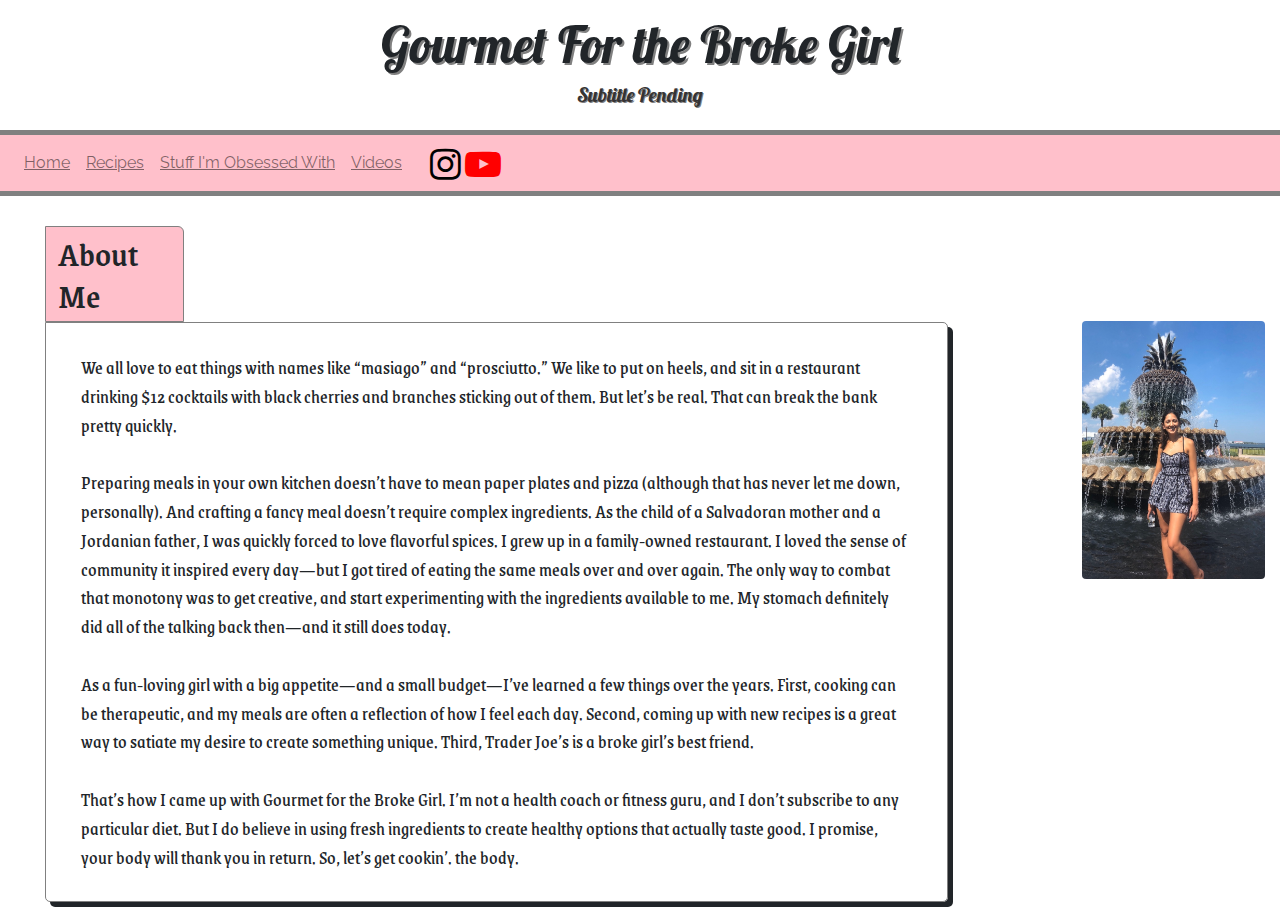
<file: index.html>
<!DOCTYPE html>
<html lang="en">

<head>
    <meta charset="UTF-8">
    <meta name="viewport" content="width=device-width, initial-scale=1.0, maximum-scale=1.0, user-scalable=0">
    <meta http-equiv="X-UA-Compatible" content="ie=edge">
    <link rel="stylesheet" tyep="text/css" href="assets/css/reset.css">
    <link rel="stylesheet" type="text/css" href="assets/css/style.css">
    <link rel="stylesheet" type="text/css" href="assets/css/mobile.css">
    <link href="https://fonts.googleapis.com/css?family=Lobster&display=swap" rel="stylesheet">
    <link rel="stylesheet" href="https://stackpath.bootstrapcdn.com/bootstrap/4.3.1/css/bootstrap.min.css"
        integrity="sha384-ggOyR0iXCbMQv3Xipma34MD+dH/1fQ784/j6cY/iJTQUOhcWr7x9JvoRxT2MZw1T" crossorigin="anonymous">
    <link rel="stylesheet" href="https://cdnjs.cloudflare.com/ajax/libs/font-awesome/4.7.0/css/font-awesome.min.css">
    <link href="https://fonts.googleapis.com/css?family=Raleway&display=swap" rel="stylesheet">
    <link href="https://fonts.googleapis.com/css?family=Grenze&display=swap" rel="stylesheet">
    <link href="https://fonts.googleapis.com/css?family=Poppins&display=swap" rel="stylesheet">
    <link href="https://fonts.googleapis.com/css?family=Raleway&display=swap" rel="stylesheet">
    <link rel="shortcut icon" href="assets/images/profile_pic_ico.ico">
    <title>Gourmet For the Broke Girl</title>
</head>

<body>

    <header>
        <h1 class="title">Gourmet For the Broke Girl</h1>
        <h5 class="title2">Subtitle Pending</h5>
    </header>

    <div id="links">
        <nav class="navbar navbar-expand-lg navbar-light">

            <div id="navbarNav">
                <ul class="navbar-nav">
                    <li class="nav-item">
                        <a class="nav-link" href="#"><u>Home</u></a>
                    </li>
                    <li class="nav-item" id="utwo">
                        <a class="nav-link" href="recipes.html"><u>Recipes</u></a>
                    </li>
                    <li class="nav-item" id="uthree">
                        <a class="nav-link" href="things.html"><u>Stuff I'm Obsessed With</u></a>
                    </li>
                    <li class="nav-item" id="ufour">
                        <a class="nav-link" href="videos.html"><u>Videos</u></a>
                    </li>
                    <li id="insta">
                        <a href="https://www.instagram.com/gourmetforthebrokegirl/" class="fa fa-instagram"
                            target="_blank" style="font-size:36px;background:none;color:black"></a>
                        <a href="https://www.youtube.com/channel/UCcALYcyiS4X_n8U-Jn0kK3w" class="fa fa-youtube-play"
                            style="font-size:36px;color:red;"></a>
                    </li>
                </ul>

            </div>

        </nav>
    </div>

    <div class="container-fluid">

        <div class="row">

            <div class="col-lg-10">

                <div id="one">

                    <h2 id="abText">About Me</h2>

                    <p>We all love to eat things with names like “masiago” and “prosciutto.” We like to put on heels,
                        and sit in
                        a
                        restaurant drinking $12 cocktails with black cherries and branches sticking out of them. But
                        let’s be
                        real.
                        That can break the bank pretty quickly.
                        <br><br>
                        Preparing meals in your own kitchen doesn’t have to mean paper plates and pizza (although that
                        has never
                        let
                        me down, personally). And crafting a fancy meal doesn’t require complex ingredients. As the
                        child of a
                        Salvadoran mother and a Jordanian father, I was quickly forced to love flavorful spices. I grew
                        up in a
                        family-owned restaurant. I loved the sense of community it inspired every day—but I got tired of
                        eating
                        the
                        same meals over and over again. The only way to combat that monotony was to get creative, and
                        start
                        experimenting with the ingredients available to me. My stomach definitely did all of the talking
                        back
                        then—and it still does today.
                        <br><br>
                        As a fun-loving girl with a big appetite—and a small budget—I’ve learned a few things over the
                        years.
                        First,
                        cooking can be therapeutic, and my meals are often a reflection of how I feel each day. Second,
                        coming
                        up
                        with new recipes is a great way to satiate my desire to create something unique. Third, Trader
                        Joe’s is
                        a
                        broke girl’s best friend.
                        <br><br>
                        That’s how I came up with Gourmet for the Broke Girl. I’m not a health coach or fitness guru,
                        and I
                        don’t
                        subscribe to any particular diet. But I do believe in using fresh ingredients to create healthy
                        options
                        that
                        actually taste good. I promise, your body will thank you in return. So, let’s get cookin’.
                        the body.
                    </p>
                </div>

            </div>

            <div class="col-lg-2">

                <img src="assets/images/IMG_4925.jpg" class="img-fluid rounded mx-auto d-block" id="profile"
                    alt="Responsive image">

            </div>

        </div>

    </div>

</body>

</html>
</file>
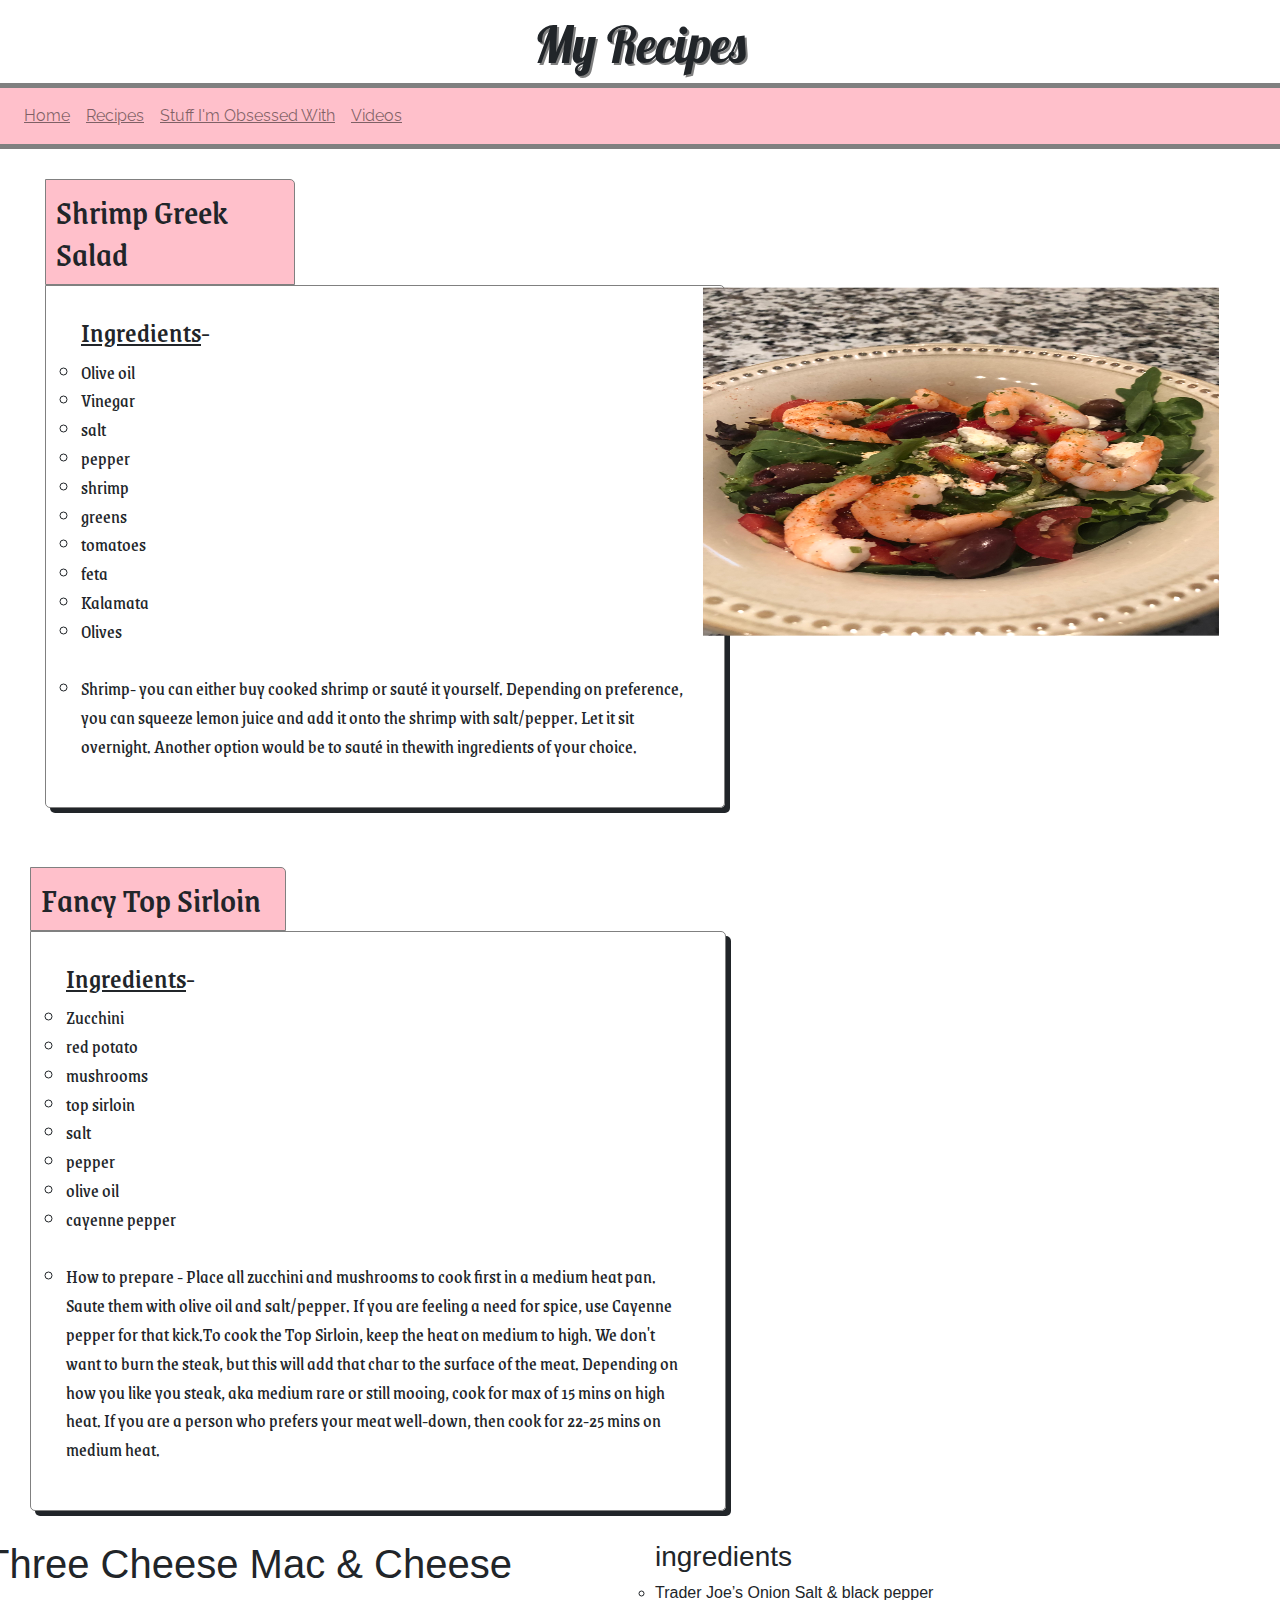
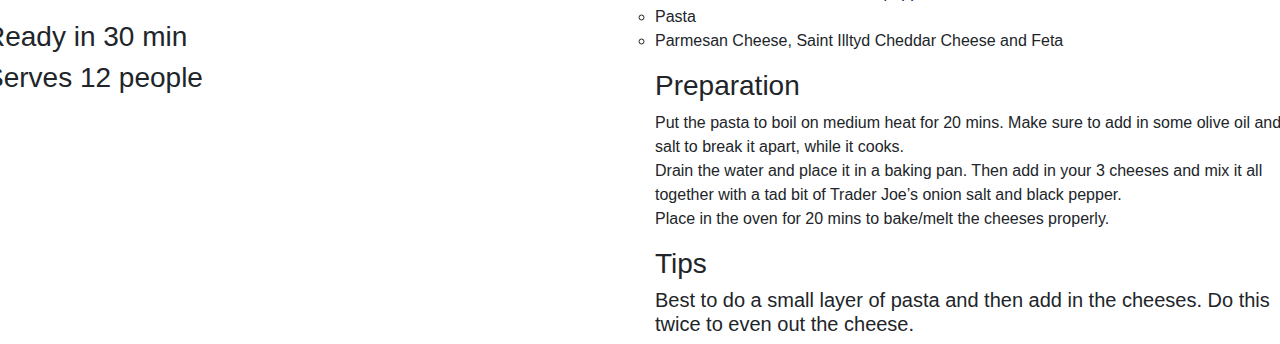
<file: recipes.html>
<!DOCTYPE html>
<html lang="en">

<head>
    <meta charset="UTF-8">
    <meta name="viewport" content="width=device-width, initial-scale=1.0, maximum-scale=1.0, user-scalable=0">
    <meta http-equiv="X-UA-Compatible" content="ie=edge">
    <link rel="stylesheet" tyep="text/css" href="assets/css/reset.css">
    <link rel="stylesheet" type="text/css" href="assets/css/style.css">
    <link rel="stylesheet" type="text/css" href="assets/css/mobile2.css">
    <link href="https://fonts.googleapis.com/css?family=Lobster&display=swap" rel="stylesheet">
    <link rel="stylesheet" href="https://stackpath.bootstrapcdn.com/bootstrap/4.3.1/css/bootstrap.min.css"
        integrity="sha384-ggOyR0iXCbMQv3Xipma34MD+dH/1fQ784/j6cY/iJTQUOhcWr7x9JvoRxT2MZw1T" crossorigin="anonymous">
    <link href="https://fonts.googleapis.com/css?family=Raleway&display=swap" rel="stylesheet">
    <link href="https://fonts.googleapis.com/css?family=Grenze&display=swap" rel="stylesheet">
    <link href="https://fonts.googleapis.com/css?family=Titillium+Web&display=swap" rel="stylesheet">
    <link rel="shortcut icon" href="assets/images/profile_pic_ico.ico">
    <title>Gourmet for the Broke Girl</title>
</head>

<body>

    <header>
        <h1 class="title">My Recipes</h1>
    </header>

    <div id="links">
        <nav class="navbar navbar-expand-lg navbar-light">

            <div id="navbarNav">
                <ul class="navbar-nav">
                    <li class="nav-item">
                        <a class="nav-link" href="index.html"><u>Home</u></a>
                    </li>
                    <li class="nav-item" id="utwo">
                        <a class="nav-link" href="#"><u>Recipes</u></a>
                    </li>
                    <li class="nav-item" id="uthree">
                        <a class="nav-link" href="things.html"><u>Stuff I'm Obsessed With</u></a>
                    </li>
                    <li class="nav-item" id="ufour">
                        <a class="nav-link" href="videos.html"><u>Videos</u></a>
                    </li>
                </ul>
            </div>

        </nav>
    </div>

    <div class="container-fluid">

        <div class="row">

            <div class="col-lg-10">

                <div id="one">
                    <h2 id="weekly">Shrimp Greek Salad</h2>
                    <div id="list">
                        <h3><u>Ingredients</u>-</h3>
                        <ul style="list-style-type:circle;">
                            <li>Olive oil</li>
                            <li>Vinegar</li>
                            <li>salt</li>
                            <li>pepper</li>
                            <li>shrimp</li>
                            <li>greens</li>
                            <li>tomatoes</li>
                            <li>feta</li>
                            <li>Kalamata</li>
                            <li>Olives</li>
                            <br>
                            <li>Shrimp- you can either buy cooked shrimp or sauté it yourself. Depending on preference,
                                you can
                                squeeze
                                lemon juice and add it onto the shrimp with salt/pepper. Let it sit overnight. Another
                                option
                                would be to
                                sauté in
                                thewith ingredients of your choice.</li>
                        </ul>
                    </div>

                    <br>

                </div>

            </div>

            <div class="col-lg-2">

                <img id="shrimp" src="assets/images/shrimp-greek-salad.jpg">

            </div>

        </div>

    </div>

    <div class="row">

        <div class="col-lg-10">

            <div id="one">
                <h2 id="weekly">Fancy Top Sirloin</h2>

                <div id="list">
                    <h3><u>Ingredients</u>-</h3>
                    <ul style="list-style-type:circle;">
                        <li>Zucchini</li>
                        <li>red potato</li>
                        <li>mushrooms</li>
                        <li>top sirloin</li>
                        <li>salt</li>
                        <li>pepper</li>
                        <li>olive oil</li>
                        <li>cayenne pepper</li>
                        <br>
                        <li>How to prepare - Place all zucchini and mushrooms to cook first in a medium heat pan. Saute
                            them with olive oil and
                            salt/pepper. If you are feeling a need for spice, use Cayenne pepper for that kick.To cook
                            the Top
                            Sirloin, keep the heat on medium to high. We don't want to burn the steak, but this will add
                            that
                            char
                            to the surface of the meat. Depending on how you like you steak, aka medium rare or still
                            mooing,
                            cook
                            for max of 15 mins on high heat. If you are a person who prefers your meat well-down, then
                            cook for
                            22-25 mins on medium heat.
                        </li>
                    </ul>
                </div>
                <br>
            </div>

        </div>

        <div class="col-lg-2"></div>

        <div class="row">

            <div class="col-lg-6">

                <h1>Three Cheese Mac & Cheese</h1>

                <img>

                <h3>Ready in 30 min</h3>
                <h3>Serves 12 people</h3>

            </div>

            <div class="col-lg-6">

                <h3>ingredients</h3>
                <ul style="list-style-type:circle;">
                    <li>Trader Joe’s Onion Salt & black pepper</li>
                    <li>Pasta</li>
                    <li>Parmesan Cheese, Saint Illtyd Cheddar Cheese and Feta</li>
                </ul>


                <h3>Preparation</h3>

                <ol type="I">
                    <li>Put the pasta to boil on medium heat for
                        20 mins. Make sure to add in some olive
                        oil and salt to break it apart, while it
                        cooks.</li>
                    <li>Drain the water and place it in a baking
                        pan. Then add in your 3 cheeses and mix
                        it all together with a tad bit of Trader
                        Joe’s onion salt and black pepper.</li>
                    <li>Place in the oven for 20 mins to
                        bake/melt the cheeses properly.</li>
                </ol>

                <h3>Tips</h3>
                <h5>Best to do a small layer of pasta and then add
                    in the cheeses. Do this twice to even out the
                    cheese.</h5>
            </div>

        </div>

    </div>






</body>

</html>
</file>
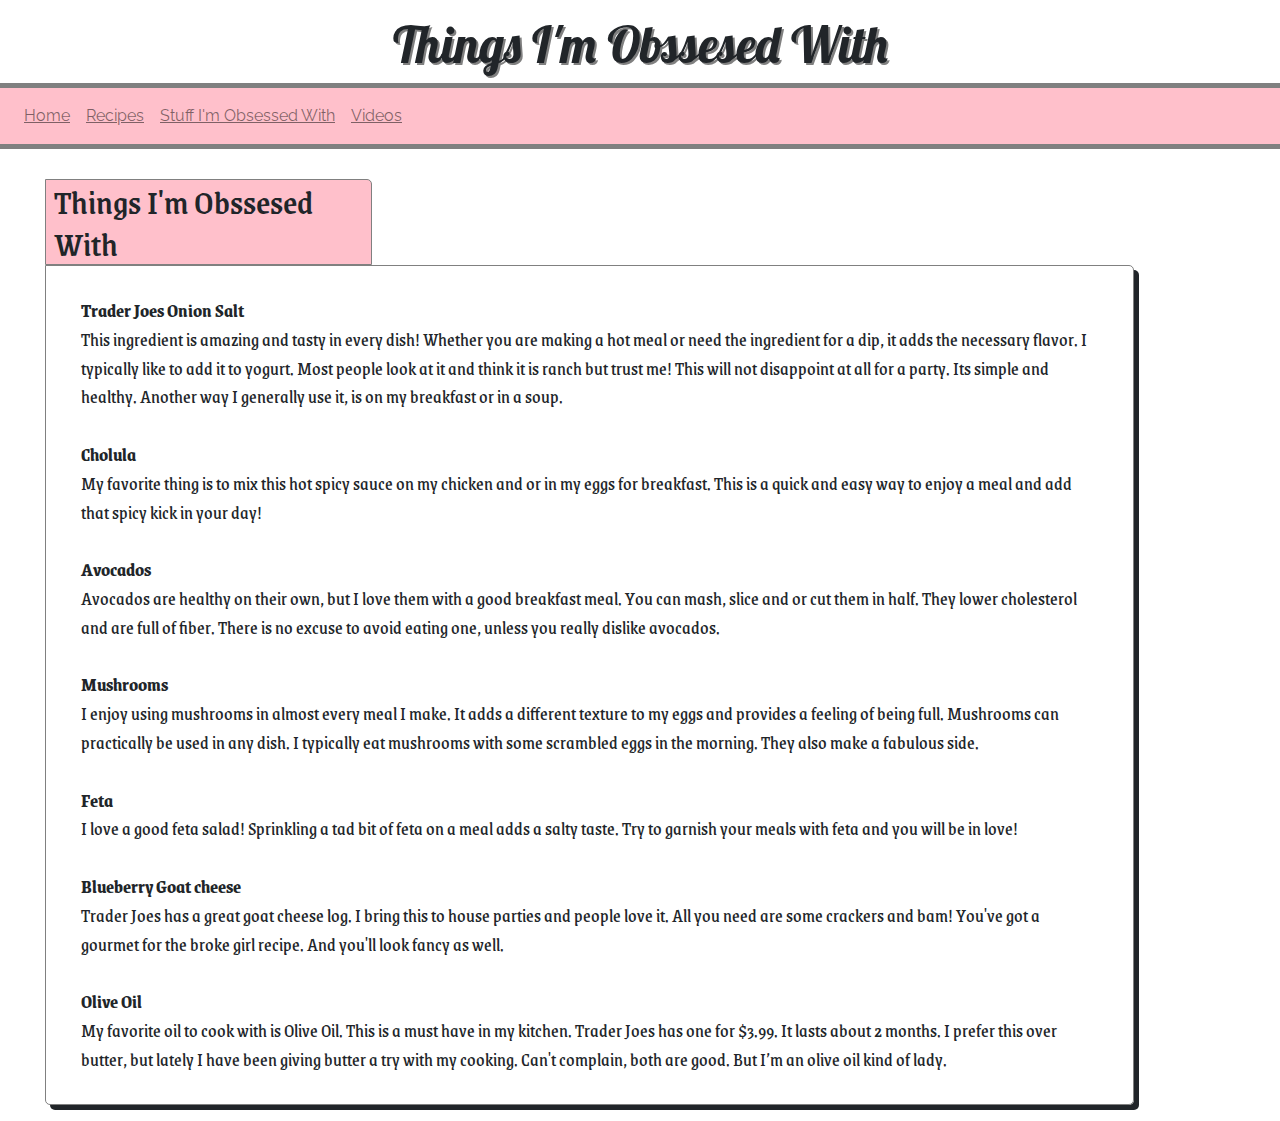
<file: things.html>
<!DOCTYPE html>
<html lang="en">

<head>
    <meta charset="UTF-8">
    <meta name="viewport" content="width=device-width, initial-scale=1.0, maximum-scale=1.0, user-scalable=0">
    <meta http-equiv="X-UA-Compatible" content="ie=edge">
    <link rel="stylesheet" tyep="text/css" href="assets/css/reset.css">
    <link rel="stylesheet" type="text/css" href="assets/css/style.css">
    <link rel="stylesheet" type="text/css" href="assets/css/mobile3.css">
    <link href="https://fonts.googleapis.com/css?family=Lobster&display=swap" rel="stylesheet">
    <link rel="stylesheet" href="https://stackpath.bootstrapcdn.com/bootstrap/4.3.1/css/bootstrap.min.css"
        integrity="sha384-ggOyR0iXCbMQv3Xipma34MD+dH/1fQ784/j6cY/iJTQUOhcWr7x9JvoRxT2MZw1T" crossorigin="anonymous">
    <link href="https://fonts.googleapis.com/css?family=Raleway&display=swap" rel="stylesheet">
    <link href="https://fonts.googleapis.com/css?family=Grenze&display=swap" rel="stylesheet">
    <link href="https://fonts.googleapis.com/css?family=Titillium+Web&display=swap" rel="stylesheet">
    <link rel="shortcut icon" href="assets/images/profile_pic_ico.ico">
    <title>Gourmet for the Broke Girl</title>
</head>

<body>

    <header>
        <h1 class="title">Things I'm Obssesed With</h1>
    </header>

    <div id="links">
        <nav class="navbar navbar-expand-lg navbar-light">

            <div id="navbarNav">
                <ul class="navbar-nav">
                    <li class="nav-item">
                        <a class="nav-link" href="index.html"><u>Home</u></a>
                    </li>
                    <li class="nav-item" id="utwo">
                        <a class="nav-link" href="recipes.html"><u>Recipes</u></a>
                    </li>
                    <li class="nav-item" id="uthree">
                        <a class="nav-link" href="#"><u>Stuff I'm Obsessed With</u></a>
                    </li>
                    <li class="nav-item" id="ufour">
                        <a class="nav-link" href="videos.html"><u>Videos</u></a>
                    </li>
                </ul>
            </div>

        </nav>
    </div>

    <div class="container-fluid">

        <div class="row">

            <div class="col-lg-12">

                <div id="one">

                    <h2 id="things">Things I'm Obssesed With
                    </h2>
                    <p><strong>Trader Joes Onion Salt</strong>
                        <br>

                        This ingredient is amazing and tasty in every dish! Whether you are making a hot meal or need
                        the ingredient
                        for a dip, it adds the necessary flavor. I typically like to add it to yogurt. Most people look
                        at it and
                        think it is ranch but trust me! This will not disappoint at all for a party. Its simple and
                        healthy. Another
                        way I generally use it, is on my breakfast or in a soup.

                        <br><br>

                        <strong>Cholula</strong>
                        <br>
                        My favorite thing is to mix this hot spicy sauce on my chicken and or in my eggs for breakfast.
                        This is a
                        quick and easy way to enjoy a meal and add that spicy kick in your day!

                        <br><br>

                        <strong>Avocados</strong>
                        <br>
                        Avocados are healthy on their own, but I love them with a good breakfast meal. You can mash,
                        slice and or
                        cut them in half. They lower cholesterol and are full of fiber. There is no excuse to avoid
                        eating one,
                        unless you really dislike avocados.

                        <br><br>

                        <strong>Mushrooms</strong>
                        <br>
                        I enjoy using mushrooms in almost every meal I make. It adds a different texture to my eggs and
                        provides a
                        feeling of being full. Mushrooms can practically be used in any dish. I typically eat mushrooms
                        with some
                        scrambled eggs in the morning. They also make a fabulous side.

                        <br><br>

                        <strong>Feta</strong>
                        <br>
                        I love a good feta salad! Sprinkling a tad bit of feta on a meal adds a salty taste. Try to
                        garnish your
                        meals with feta and you will be in love!

                        <br><br>

                        <strong>Blueberry Goat cheese</strong>
                        <br>
                        Trader Joes has a great goat cheese log. I bring this to house parties and people love it. All
                        you need are
                        some crackers and bam! You've got a gourmet for the broke girl recipe. And you'll look fancy as
                        well.

                        <br><br>

                        <strong>Olive Oil</strong>
                        <br>
                        My favorite oil to cook with is Olive Oil. This is a must have in my kitchen. Trader Joes has
                        one for $3.99.
                        It lasts about 2 months. I prefer this over butter, but lately I have been giving butter a try
                        with my
                        cooking. Can't complain, both are good. But I’m an olive oil kind of lady.

                    </p>

                </div>

            </div>

        </div>

    </div>

</body>

</html>
</file>
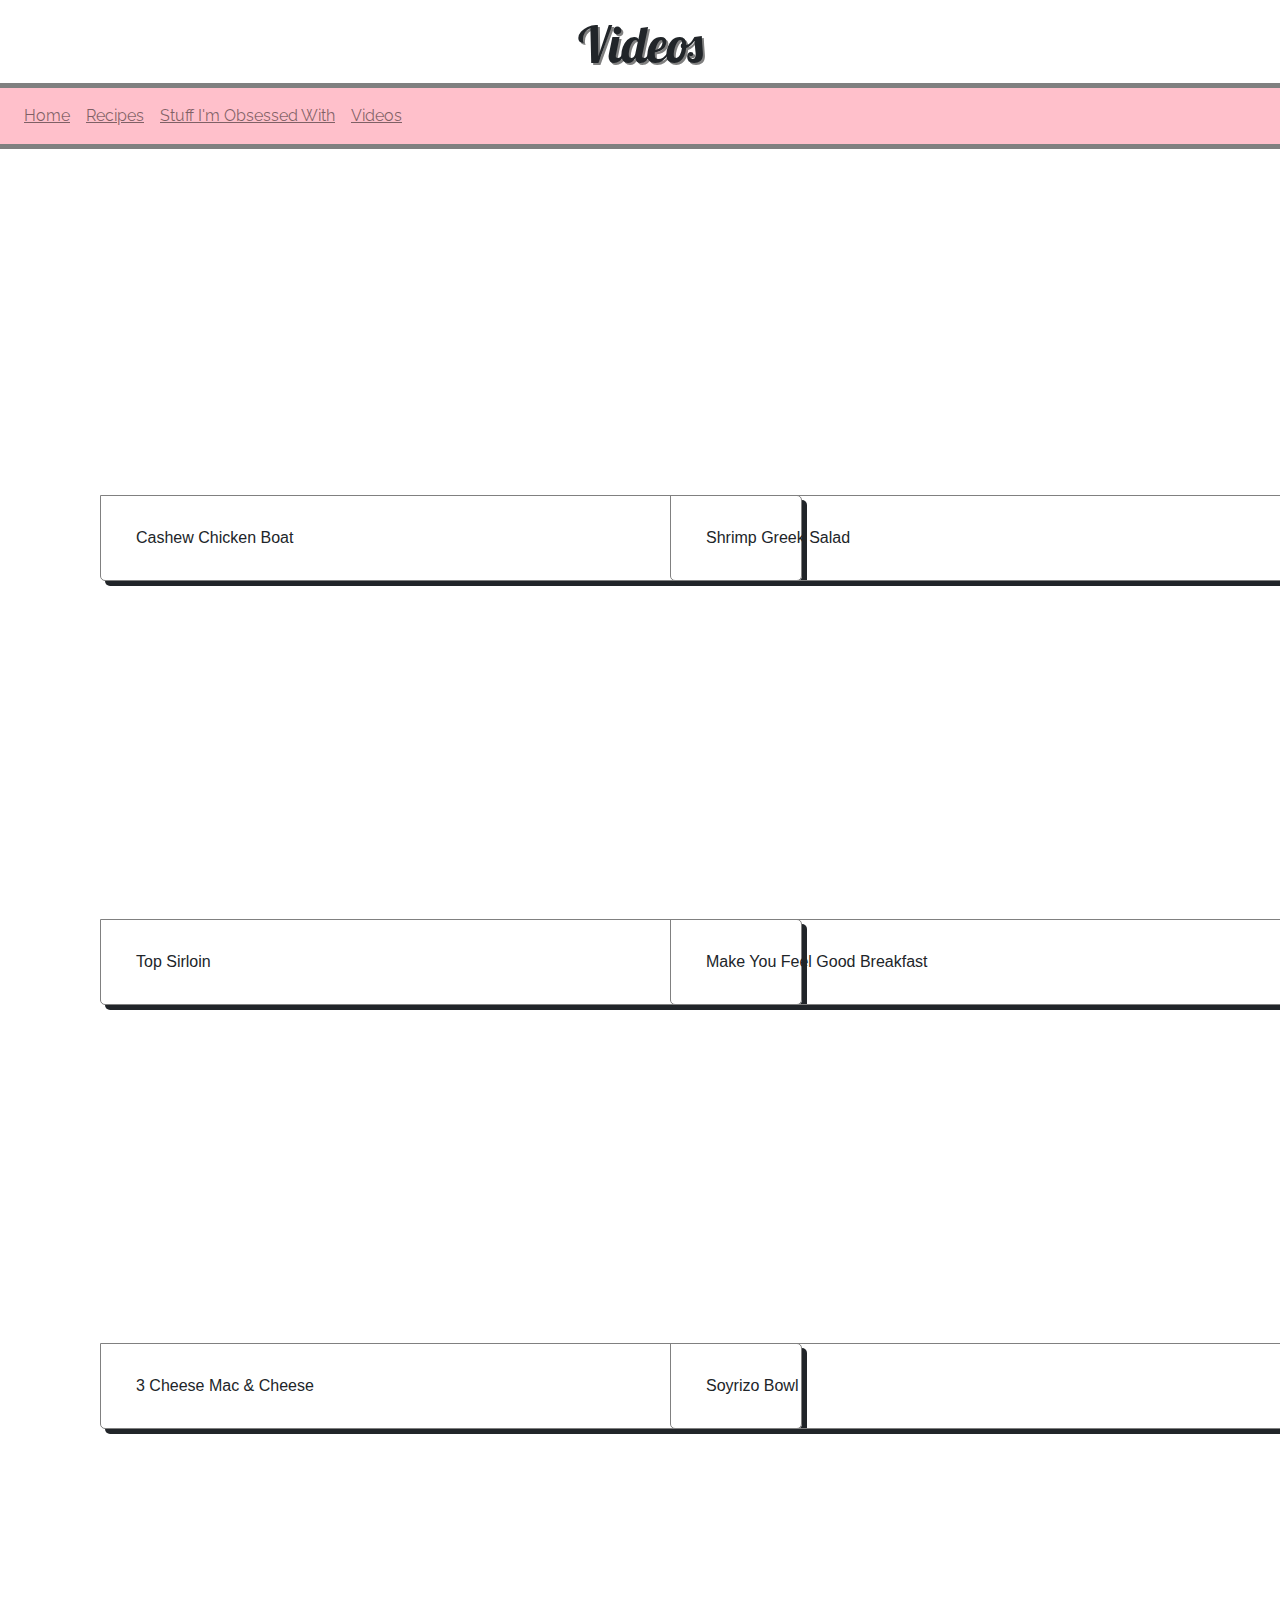
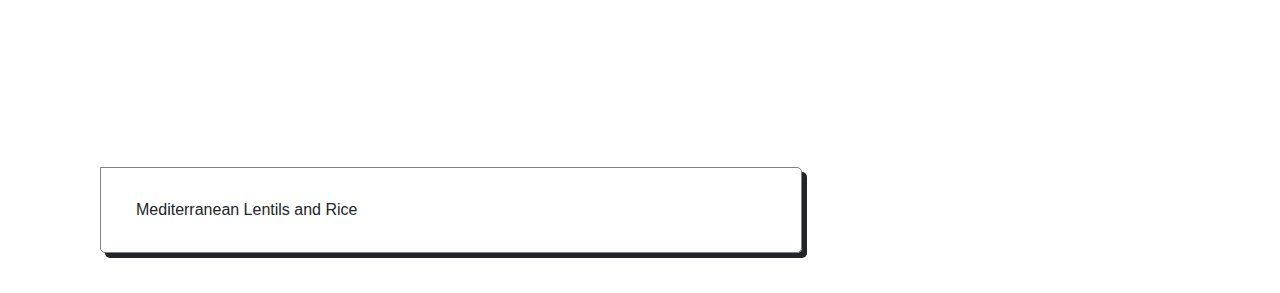
<file: videos.html>
<!DOCTYPE html>
<html lang="en">

<head>
    <meta charset="UTF-8">
    <meta name="viewport" content="width=device-width, initial-scale=1.0, maximum-scale=1.0, user-scalable=0">
    <meta http-equiv="X-UA-Compatible" content="ie=edge">
    <link rel="stylesheet" tyep="text/css" href="assets/css/reset.css">
    <link rel="stylesheet" type="text/css" href="assets/css/style.css">
    <link rel="stylesheet" type="text/css" href="assets/css/mobile4.css">
    <link href="https://fonts.googleapis.com/css?family=Lobster&display=swap" rel="stylesheet">
    <link rel="stylesheet" href="https://stackpath.bootstrapcdn.com/bootstrap/4.3.1/css/bootstrap.min.css"
        integrity="sha384-ggOyR0iXCbMQv3Xipma34MD+dH/1fQ784/j6cY/iJTQUOhcWr7x9JvoRxT2MZw1T" crossorigin="anonymous">
    <link href="https://fonts.googleapis.com/css?family=Raleway&display=swap" rel="stylesheet">
    <link href="https://fonts.googleapis.com/css?family=Grenze&display=swap" rel="stylesheet">
    <link href="https://fonts.googleapis.com/css?family=Titillium+Web&display=swap" rel="stylesheet">
    <link rel="shortcut icon" href="assets/images/profile_pic_ico.ico">
    <title>Gourmet For the Broke Girl</title>
</head>

<body>

    <header>
        <h1 class="title">Videos</h1>
    </header>

    <div id="links">
        <nav class="navbar navbar-expand-lg navbar-light">

            <div id="navbarNav">
                <ul class="navbar-nav">
                    <li class="nav-item">
                        <a class="nav-link" href="index.html"><u>Home</u></a>
                    </li>
                    <li class="nav-item" id="utwo">
                        <a class="nav-link" href="recipes.html"><u>Recipes</u></a>
                    </li>
                    <li class="nav-item" id="uthree">
                        <a class="nav-link" href="things.html"><u>Stuff I'm Obsessed With</u></a>
                    </li>
                    <li class="nav-item" id="ufour">
                        <a class="nav-link" href="#"><u>Videos</u></a>
                    </li>
                </ul>
            </div>

        </nav>
    </div>

    <br>

    <div class="container">

        <div class="row">

            <div class="col-lg-6">
                <iframe width="560" height="315" src="https://www.youtube.com/embed/LegEW-7kPGA" frameborder="0"
                    allow="accelerometer; autoplay; encrypted-media; gyroscope; picture-in-picture"
                    allowfullscreen></iframe>
            </div>

            <div class="col-lg-6">
                <iframe width="560" height="315" src="https://www.youtube.com/embed/XA_xvJ9x7vc" frameborder="0"
                    allow="accelerometer; autoplay; encrypted-media; gyroscope; picture-in-picture"
                    allowfullscreen></iframe>
            </div>

        </div>

        <div class="row">

            <div class="col-lg-6">
                <p>Cashew Chicken Boat</p>
            </div>

            <div class="col-lg-6">
                <p>Shrimp Greek Salad</p>
            </div>

        </div>

        <div class="row">

            <div class="col-lg-6">
                <iframe width="560" height="315" src="https://www.youtube.com/embed/On2WpCr9qBY" frameborder="0"
                    allow="accelerometer; autoplay; encrypted-media; gyroscope; picture-in-picture"
                    allowfullscreen></iframe>
            </div>

            <div class="col-lg-6">
                <iframe width="560" height="315" src="https://www.youtube.com/embed/cghIX5eWa4w" frameborder="0"
                    allow="accelerometer; autoplay; encrypted-media; gyroscope; picture-in-picture"
                    allowfullscreen></iframe>
            </div>

        </div>

        <div class="row">

            <div class="col-lg-6">
                <p>Top Sirloin</p>
            </div>

            <div class="col-lg-6">
                <p>Make You Feel Good Breakfast</p>
            </div>

        </div>

        <div class="row">

            <div class="col-lg-6">
                <iframe width="560" height="315" src="https://www.youtube.com/embed/hFYuqciiQyg" frameborder="0"
                    allow="accelerometer; autoplay; encrypted-media; gyroscope; picture-in-picture"
                    allowfullscreen></iframe>
            </div>

            <div class="col-lg-6">
                <iframe width="560" height="315" src="https://www.youtube.com/embed/ycySzijoBSY" frameborder="0"
                    allow="accelerometer; autoplay; encrypted-media; gyroscope; picture-in-picture"
                    allowfullscreen></iframe>
            </div>

        </div>

        <div class="row">

            <div class="col-lg-6">
                <p>3 Cheese Mac & Cheese</p>
            </div>

            <div class="col-lg-6">
                <p>Soyrizo Bowl</p>
            </div>

        </div>

        <div class="row">

            <div class="col-lg-6">
                <iframe width="560" height="315" src="https://www.youtube.com/embed/kLl-fsZvYPI" frameborder="0"
                    allow="accelerometer; autoplay; encrypted-media; gyroscope; picture-in-picture"
                    allowfullscreen></iframe>
            </div>

        </div>

        <div class="row">

            <div class="col-lg-6">
                <p>Mediterranean Lentils and Rice</p>
            </div>

        </div>

    </div>

    <br>

</body>
</file>
<file: assets/css/style.css>
.title {
    font-family: 'Lobster', cursive;
    font-size: 50px;
    padding: 15px 0px 0px 0px;
    text-align: center;
    text-shadow: 2px 2px gray;
}

.title2 {
    font-family: 'Lobster', cursive;
    text-align: center;
    text-shadow: 1px 1px gray;
    padding-bottom: 15px;
    color: rgb(53, 52, 52);
}

#links {
    background-color: pink;
    width: 100%;
    border-style: solid;
    border-color: gray;
    border-bottom-width: 5px;
    border-top-width: 5px;
}

#insta {
    left: 20px;
    bottom: -3px;
    position: relative;
}

#one {
    width: 67%;
    margin-left: 15px;
    font-family: 'Grenze', serif;
    font-size: 1.2em;
    padding: 5px, 5px, 5px, 5px;
    margin-top: 30px;
}

#abText {
    font-size: 35px;
    width: 20%;
    border-style: double;
    border-width: 1px;
    padding: 5px 5px 5px 12px;
    border-top-right-radius: 6px;
    margin-bottom: 0;
    border-color: gray;
    background: pink;
    margin-left: 15px;
}

p {
    padding-left: 15px;
    border-radius: 0 5px 5px 5px;
    border-width: 1px;
    border-style: solid;
    border-color: gray;
    padding: 30px 35px 30px 35px;
    margin-left: 15px;
    box-shadow: 5px 5px;
    width: 130%;
}

#profile {
    margin-top: 125px;
}

#shrimp {
    height: 75%;
    width: 190%;
    position: relative;
    bottom: -55px;
    left: -295px;
    transform: rotate(90deg);
}

#weekly {
    font-size: 35px;
    width: 33%;
    border-style: double;
    border-width: 1px;
    padding: 8px;
    border-top-right-radius: 5px;
    margin-bottom: 0;
    border-color: gray;
    background: pink;
    margin-left: 15px;
}

#things {
    font-size: 35px;
    width: 35%;
    border-style: double;
    border-width: 1px;
    padding-left: 8px;
    border-top-right-radius: 5px;
    margin-bottom: 0;
    border-color: gray;
    background: pink;
    margin-left: 15px;
}

#vid1 {
    margin-left: 15px;
    margin-top: 10px;
}

#box1 {
    width: 40%;
    float: right;
}

#box2 {
    width: 40%;
}

.fa-instagram {
    background: #125688;
    color: white;
}

.nav-link {
    font-family: 'Raleway', sans-serif;
}

#list {
    padding-left: 15px;
    border-radius: 0 5px 5px 5px;
    border-width: 1px;
    border-style: solid;
    border-color: gray;
    padding: 30px 35px 30px 35px;
    margin-left: 15px;
    box-shadow: 5px 5px;
}
</file>
<file: assets/css/mobile.css>
@media screen and (max-width: 1024px) and (max-height: 1366px) {
    
    header {
        width: 100%;
    }

    p {
        width: 130%;
        line-height: 1em;
    }

    #abText {
        width: 30%;
        padding: 5px 5px 5px 12px;
    }

}

@media screen and (max-width: 768px) and (max-height: 1024px) {

    
    #abText {
        width: 32%;
    }

    #links {
        height: 75px;
    }

    #utwo {
        position: relative;
        left: 125px;
        bottom: 39px;
    }

    #uthree {
        position: relative;
        left: 255px;
        bottom: 79px;
    }

    #ufour {
        position: relative;
        left: 506px;
        bottom: 119px;
    }

    #insta {
        left: 600px;
        bottom: 148px;
        position: relative;
    }

    #profile {
        width: 50%;
    }

}

@media screen and (max-width: 1024px) and (max-height: 768px) {

    p {
        width: 125%;
    }

}

@media screen and (max-width: 414px) and (max-height: 736px) {

    header {
        width: 100%;
    }

    .title {
        font-size: 35px;
    }

    #links {
        width: 100%;
    }

    #abText {
        width: 60%;
    }

    p {
        width: 130%;
    }

    #utwo {
        position: relative;
        left: 61px;
        bottom: 40px;
    }

    #uthree {
        position: relative;
        left: 131px;
        bottom: 79px;
    }

    #ufour {
        position: relative;
        left: 315px;
        bottom: 119px;
    }

    #insta {
        position: relative;
        left: 165px;
        bottom: 130px;
    }

}

@media screen and (max-width: 736px) and (max-height: 414px) {

   

}

@media screen and (max-width: 411px) and (max-height: 823px) {

    .title {
        font-size: 30px;
    }
    
    header {
        width: 100%;
    }

    #links {
        width: 100%;
    }

    p {
        width: 120%;

    }

    #abText {
        width: 62%;
    }

    #utwo {
        position: relative;
        left: 80px;
        bottom: 39px;
    }

    #uthree {
        position: relative;
        left: 175px;
        bottom: 78px;
    }

    #ufour {
        position: relative;
        left: 600px;
        bottom: 117px;
    }

}

@media screen and (max-width: 823px) and (max-height: 411px) {

    #links {
        height: 75px;
    }

    #utwo {
        position: relative;
        left: 130px;
        bottom: 40px;
    }

    #uthree {
        position: relative;
        left: 300px;
        bottom: 80px;
    }

    #ufour {
        position: relative;
        left: 600px;
        bottom: 120px;
    }

}

@media screen and (max-width: 411px) and (max-height: 731px) {

    .title {
        font-size: 30px;
    }
    
    header {
        width: 100%;
    }

    #links {
        width: 100%;
    }

    p {
        width: 120%;

    }

    #abText {
        width: 62%;
    }

    #utwo {
        position: relative;
        left: 80px;
        bottom: 39px;
    }

    #uthree {
        position: relative;
        left: 175px;
        bottom: 78px;
    }

    #ufour {
        position: relative;
        left: 600px;
        bottom: 117px;
    }

}

@media screen and (max-width: 731px) and (max-height: 411px) {



}

@media screen and (max-width: 375px) and (max-height: 812px) {


    header {
        width: 100%;
    }

    #links {
        width: 100%;
    }

    .title {
        font-size: 30px;
    }

    p {
        width: 120%;
    }

    #utwo {
        position: relative;
        left: 59px;
        bottom: 40px;
    }

    #uthree {
        position: relative;
        left: 175px;
        bottom: 78px;
    }

    #ufour {
        position: relative;
        left: 600px;
        bottom: 117px;
    }

    #abText {
        width: 70%;
    }
}

@media screen and (max-width: 812px) and (max-height: 375px) {


}

@media screen and (max-width: 375px) and (max-height: 667px) {

    header {
        width: 100%;
    }

    #links {
        width: 100%;
    }

    .title {
        font-size: 30px;
    }

    #utwo {
        position: relative;
        left: 55px;
        bottom: 40px;
    }

    #uthree {
        position: relative;
        left: 122px;
        bottom: 80px;
    }

    #ufour {
        position: relative;
        left: 304px;
        bottom: 120px;
    }

    #insta {
        position: relative;
        left: 163px;
        bottom: 126px;
    }

    #abText {
        width: 70%;
    }

}

@media screen and (max-width: 667px) and (max-height: 375px) {

    header {
        width: 100%;
    }

    #links {
        width: 100%;
    }

    .title {
        font-size: 40px;
    }

    p {
        width: 120%;
    }

    #utwo {
        position: relative;
        left: 80px;
        bottom: 39px;
    }

    #uthree {
        position: relative;
        left: 175px;
        bottom: 78px;
    }

    #ufour {
        position: relative;
        left: 370px;
        bottom: 117px;
    }

    #insta {
        left: 449px;
        bottom: 148px;
        position: relative;
    }

    #abText {
        width: 40%;
    }

}

@media screen and (max-width: 360px) and (max-height: 640px) {

    header {
        max-width: 100%;
    }

    .title {
        font-size: 30px;
    }

    #links {
        width: 100%;
    }

    #utwo {
        position: relative;
        left: 51px;
        bottom: 40px;
    }

    #uthree {
        position: relative;
        left: 114px;
        bottom: 80px;
    }

    #ufour {
        position: relative;
        left: 290px;
        bottom: 120px;
    }

    #profile {

        width: 20%;
        height: 20%;
        position: relative;
        bottom: 1370px;
        left: 280px;

    }

}

@media screen and (max-width: 640px) and (max-height: 360px) {

    header {
        max-width: 100%;
    }

    #links {
        width: 100%;
    }

    #abText {
        width: 42%;
    }

    #utwo {
        position: relative;
        left: 80px;
        bottom: 39px;
    }

    #uthree {
        position: relative;
        left: 175px;
        bottom: 78px;
    }

    #ufour {
        position: relative;
        left: 375px;
        bottom: 117px;
    }

    #profile {

        width: 15%;
        height: 15%;
        position: relative;
        bottom: 670px;
        left: 540px;

    }

}

@media screen and (max-width: 320px) and (max-height: 568px) {

    header {
        width: 100%;
    }

    .title {
        font-size: 30px;
    }

    #links {
        width: 100%;
    }

    #abText {
        width: 80%;
    }

    p {
        width: 130%;
    }

    #profile {
        width: 20%;
        height: 20%;
        position: relative;
        bottom: 1480px;
        left: 230px;
    }

    #ufour {
        position: relative;
        left: 90px;
        bottom: 94px;
    }

}

@media screen and (max-width: 568px) and (max-height: 320px) {

    #profile {
        position: relative;
        bottom: 800px;
        left: 465px;
    }

}
</file>
<file: assets/css/mobile2.css>
@media screen and (max-width: 1024px) and (max-height: 1366px) {

    p {
        width: 100%;
    }

    #weekly {
        width: 50%;
    }

    #shrimp {
        height: 70%;
        width: 100%;
        position: relative;
        bottom: -95px;
        left: -150px;
    }
}

@media screen and (max-width: 1366px) and (max-height: 1024px) {

    #weekly {
        width: 36%;
        padding: 10px;
    }

}

@media screen and (max-width: 768px) and (max-height: 1024px) {
    header {
        width: 100%;
    }

    p {
        width: 100%;
    }

    #shrimp {
        height: 100%;
        width: 30%;
        position: relative;
        bottom: 200px;
        left: 530px;
    }

    #weekly {
        width: 55%;
        padding: 8px;
    }

    #links {
        height: 75px;
    }

    #utwo {
        position: relative;
        left: 60px;
        bottom: 40px;
    }

    #uthree {
        position: relative;
        left: 135px;
        bottom: 80px;
    }

    #ufour {
        position: relative;
        left: 321px;
        bottom: 120px;
    }

}

@media screen and (max-width: 1024px) and (max-height: 768px) {

    #weekly {
        width: 50%;
    }

    #shrimp {
        height: 70%;
        width: 135%;
    }

}

@media screen and (max-width: 414px) and (max-height: 736px) {

    header {
        width: 100%;
    }

    .title {
        font-size: 40px;
    }

    #links {
        width: 100%;
    }

    #weekly {
        width: 105%;
        padding: 8px;
    }

    p {
        width: 130%;
    }

    #shrimp {
        position: relative;
        bottom: 443px;
        left: 320px;
        height: 120%;
        width: 20%;
    }

}

@media screen and (max-width: 736px) and (max-height: 414px) {

    #weekly {
        width: 57%;
    }

    #shrimp {
        position: relative;
        bottom: 258px;
        left: 555px;
        height: 120%;
        width: 20%;
    }

}

@media screen and (max-width: 411px) and (max-height: 823px) {

    .title {
        font-size: 40px;
    }
    
    header {
        width: 100%;
    }

    #links {
        width: 100%;
    }

    p {
        width: 125%;
    }

    #weekly {
        width: 105%;
    }

    #shrimp {
        position: relative;
        bottom: 442px;
        left: 300px;
        height: 105%;
        width: 25%;
    }

}

@media screen and (max-width: 823px) and (max-height: 411px) {
    
    #links {
        height: 75px;
    }

    #utwo {
        position: relative;
        left: 60px;
        bottom: 40px;
    }

    #uthree {
        position: relative;
        left: 135px;
        bottom: 80px;
    }

    #ufour {
        position: relative;
        left: 321px;
        bottom: 120px;
    }

    #weekly {
        width: 51%;
    }

    #shrimp {
        position: relative;
        bottom: 250px;
        left: 605px;
        height: 140%;
        width: 22%;
    }

}

@media screen and (max-width: 731px) and (max-height: 411px) {

    #weekly {
        width: 58%;
    }

    #shrimp {
        position: relative;
        bottom: 250px;
        left: 540px;
        height: 140%;
        width: 22%;
    }

}

@media screen and (max-width: 375px) and (max-height: 812px) {

    header {
        width: 100%;
    }

    #links {
        width: 100%;
    }

    .title {
        font-size: 40px;
    }

    #utwo {
        position: relative;
        left: 55px;
        bottom: 40px;
    }

    #uthree {
        position: relative;
        left: 120px;
        bottom: 80px;
    }

    #ufour {
        position: relative;
        left: 300px;
        bottom: 120px;
    }


    #weekly {
        width: 115%;
    }

    p {
        width: 125%;
    }

    #shrimp {
        position: relative;
        bottom: 502px;
        left: 280px;
    }
}

@media screen and (max-width: 812px) and (max-height: 375px) {

    #weekly {
        width: 52%;
    }

}

@media screen and (max-width: 375px) and (max-height: 667px) {

    header {
        width: 100%;
    }

    #links {
        width: 100%;
    }

}

@media screen and (max-width: 667px) and (max-height: 375px) {

    #weekly {
        width: 63%;
    }

    #shrimp {
        position: relative;
        bottom: 289px;
        left: 490px;
        height: 140%;
        width: 22%;
    }

}

@media screen and (max-width: 360px) and (max-height: 640px) {

    header {
        max-width: 120%;
    }

    .title {
        font-size: 40px;
    }

    #links {
        width: 100%;
    }

    #utwo {
        position: relative;
        left: 50px;
        bottom: 40px;
    }

    #uthree {
        position: relative;
        left: 110px;
        bottom: 80px;
    }

    #ufour {
        position: relative;
        left: 285px;
        bottom: 120px;
    }

    #weekly {
        width: 120%;
    }

}

@media screen and (max-width: 640px) and (max-height: 360px) {

    #weekly {
        width: 66%;
    }

    #shrimp {
        position: relative;
        bottom: 289px;
        left: 468px;
        height: 140%;
        width: 22%;
    }

}

@media screen and (max-width: 320px) and (max-height: 568px) {

    header {
        width: 100%;
    }

    .title {
        font-size: 40px;
    }

    #links {
        width: 100%;
    }

    #ufour {
        position: relative;
        left: 85px;
        bottom: 95px;
    }

    #weekly {
        width: 100%;
    }

    #shrimp {
        width: 30%;
        height: 115%;
        position: relative;
        bottom: 654px;
        left: 220px;
    }

}

@media screen and (max-width: 568px) and (max-height: 320px) {

    #weekly {
        width: 75%;
    }

    #shrimp {
        position: relative;
        bottom: 340px;
        left: 418px;
        height: 140%;
        width: 22%;
    }

}
</file>
<file: assets/css/mobile3.css>
@media screen and (max-width: 1024px) and (max-height: 1366px) {

    p {
        width: 100%;
    }

    #things {
        width: 52%;
    }

}

@media screen and (max-width: 1366px) and (max-height: 1024px) {

    #things {
        width: 39%
    }

}

@media screen and (max-width: 768px) and (max-height: 1024px) {
    header {
        width: 100%;
    }

    #abText {
        width: 32%;
    }

    p {
        width: 125%;
    }

    #things {
        width: 69%;
    }

    #links {
        height: 75px;
    }

    #utwo {
        position: relative;
        left: 60px;
        bottom: 40px;
    }

    #uthree {
        position: relative;
        left: 135px;
        bottom: 80px;
    }

    #ufour {
        position: relative;
        left: 321px;
        bottom: 120px;
    }

}

@media screen and (max-width: 1024px) and (max-height: 768px) {

    #things {
        width: 52%;
    }

}

@media screen and (max-width: 414px) and (max-height: 736px) {

    header {
        width: 100%;
    }

    .title {
        font-size: 40px;
    }

    #links {
        width: 100%;
    }

    #things {
        width: 132%;
    }

    p {
        width: 137%;
    }

}

@media screen and (max-width: 736px) and (max-height: 414px) {

    #things {
        width: 73%;
    }

}

@media screen and (max-width: 411px) and (max-height: 823px) {

    .title {
        font-size: 40px;
    }
    
    header {
        width: 100%;
    }

    #links {
        width: 100%;
    }

    p {
        width: 125%;
    }

    #things {
        width: 110%;
    }

}

@media screen and (max-width: 823px) and (max-height: 411px) {

    #links {
        height: 75px;
    }

    #utwo {
        position: relative;
        left: 60px;
        bottom: 40px;
    }

    #uthree {
        position: relative;
        left: 135px;
        bottom: 80px;
    }

    #ufour {
        position: relative;
        left: 321px;
        bottom: 120px;
    }

    #things {
        width: 65%;
    }

}

@media screen and (max-width: 411px) and (max-height: 823px) {

    #things {
        width: 75%;
    }

}

@media screen and (max-width: 375px) and (max-height: 812px) {

    header {
        width: 100%;
    }

    #links {
        width: 100%;
    }

    .title {
        font-size: 40px;
    }

    #utwo {
        position: relative;
        left: 55px;
        bottom: 40px;
    }

    #uthree {
        position: relative;
        left: 120px;
        bottom: 80px;
    }

    #ufour {
        position: relative;
        left: 300px;
        bottom: 120px;
    }

    p {
        width: 130%;
    }

    #things {
        width: 120%;
    }
}

@media screen and (max-width: 360px) and (max-height: 640px) {

    header {
        max-width: 100%;
    }

    .title {
        font-size: 40px;
    }

    #links {
        width: 100%;
    }

    #utwo {
        position: relative;
        left: 50px;
        bottom: 40px;
    }

    #uthree {
        position: relative;
        left: 115px;
        bottom: 80px;
    }

    #ufour {
        position: relative;
        left: 295px;
        bottom: 120px;
    }

    #things {
        width: 100%;
    }

    p {
        width: 130%;
    }

}

@media screen and (max-width: 640px) and (max-height: 360px) {

    #things {
        width: 85%;
    }

}

@media screen and (max-width: 320px) and (max-height: 568px) {

    header {
        width: 100%;
    }

    .title {
        font-size: 35px;
    }

    #links {
        width: 100%;
    }

    #ufour {
        position: relative;
        left: 90px;
        bottom: 95px;
    }

    #things {
        width: 100%;
    }

    p {
        width: 130%;
    }

}

@media screen and (max-width: 568px) and (max-height: 320px) {

    .title {
        font-size: 45px;
    }

    #things {
        width: 95%;
    }

}
</file>
<file: assets/css/mobile4.css>
@media screen and (max-width: 1024px) and (max-height: 1366px) {

    p {
        width: 100%;
    }

    iframe {
        width: 90%;
        height: 100%;
    }

}

@media screen and (max-width: 768px) {
    header {
        width: 100%;
    }

    #links {
        height: 75px;
    }

    #utwo {
        position: relative;
        left: 60px;
        bottom: 40px;
    }

    #uthree {
        position: relative;
        left: 135px;
        bottom: 80px;
    }

    #ufour {
        position: relative;
        left: 321px;
        bottom: 120px;
    }

}

@media screen and (max-width: 414px) {

    header {
        width: 100%;
    }

    .title {
        font-size: 45px;
    }

    #links {
        width: 100%;
    }

}

@media screen and (max-width: 411px) and (max-height: 823px) {

    .title {
        font-size: 45px;
    }
    
    header {
        width: 100%;
    }

    #links {
        width: 100%;
    }

    p {
        width: 100%;
    }

}

@media screen and (max-width: 823px) and (max-height: 411px) {

    #links {
        height: 75px;
    }

    #utwo {
        position: relative;
        left: 60px;
        bottom: 40px;
    }

    #uthree {
        position: relative;
        left: 135px;
        bottom: 80px;
    }

    #ufour {
        position: relative;
        left: 321px;
        bottom: 120px;
    }

}

@media screen and (max-width: 375px) and (max-height: 812px) {

    header {
        width: 100%;
    }

    #links {
        width: 100%;
    }

    .title {
        font-size: 45px;
    }

    #utwo {
        position: relative;
        left: 55px;
        bottom: 40px;
    }

    #uthree {
        position: relative;
        left: 120px;
        bottom: 80px;
    }

    #ufour {
        position: relative;
        left: 300px;
        bottom: 120px;
    }

}

@media screen and (max-width: 812px) and (max-height: 375px) {

    iframe {
        width: 100%;
        height: 100%;
    }

}

@media screen and (max-width: 360px) {

    header {
        max-width: 150%;
    }

    .title {
        font-size: 45px;
    }

    #links {
        width: 180%;
    }

}

@media screen and (max-width: 320px) and (max-height: 568px) {

    header {
        width: 100%;
    }

    .title {
        font-size: 50px;
    }

    #links {
        width: 100%;
    }

    #ufour {
        position: relative;
        left: 90px;
        bottom: 95px;
    }

}
</file>
